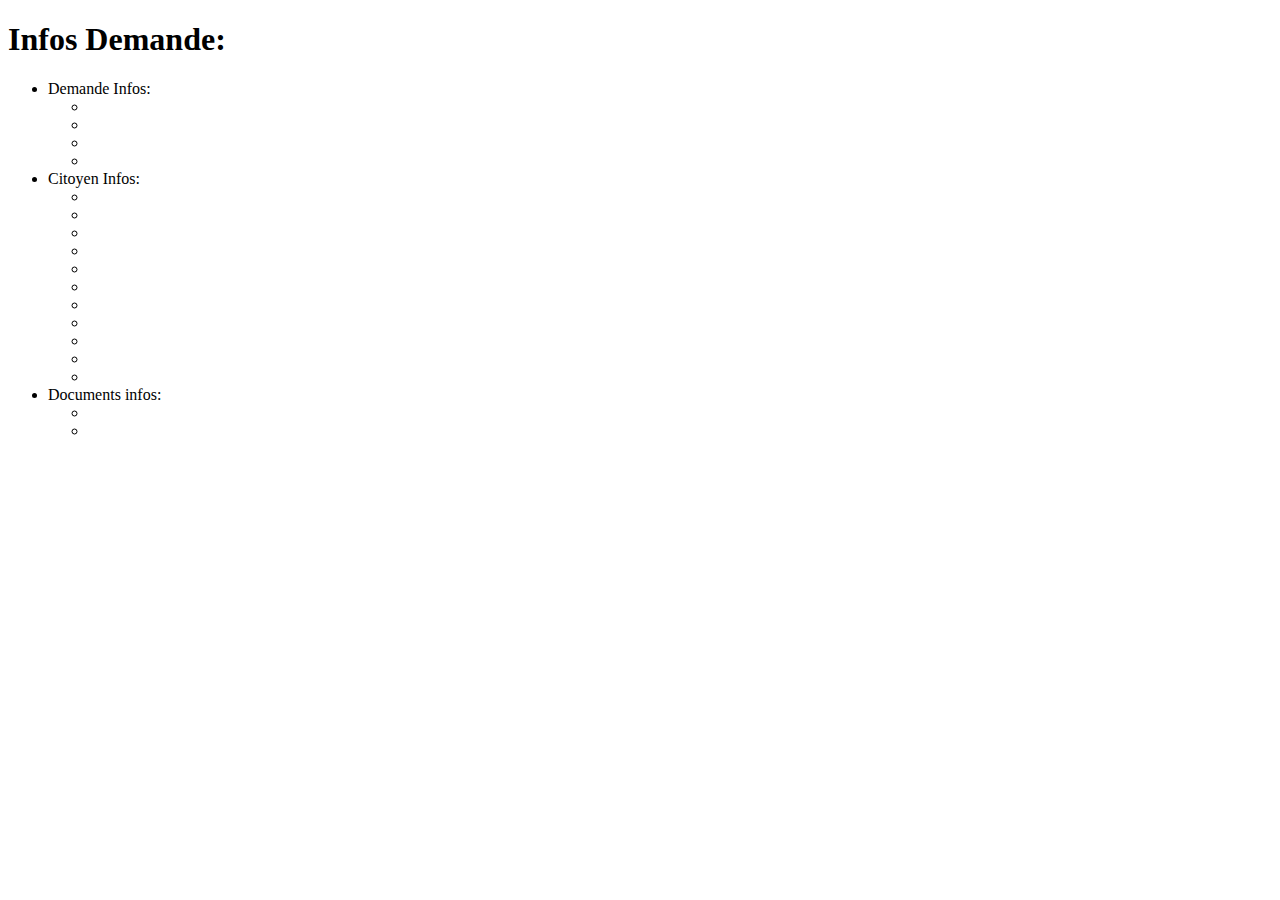
<file: target/classes/templates/infos-demande.html>
<!DOCTYPE html>
<html lang="en">
<head>
    <meta charset="UTF-8">
    <title>Infos Demande</title>
</head>
<body>
<h1 class="text-center">Infos Demande:</h1>
<ul>
    <li>Demande Infos:</li>
    <ul>
        <li th:text="'Date Demande: ' + ${demande.date_demande}"></li>
        <li th:text="'Description Etat: ' + ${demande.description_etat}"></li>
        <li th:text="'Etat Demande: ' + ${demande.etat}"></li>
        <li th:text="'Type Demande: ' + ${demande.type}"></li>
    </ul>
    <li>Citoyen Infos:</li>
    <ul>
        <li th:text="'NOM: ' + ${demande.getCitoyen().nom}"></li>
        <li th:text="'PRENOM: ' + ${demande.getCitoyen().prenom}"></li>
        <li th:text="'SEXE: ' + ${demande.getCitoyen().sexe}"></li>
        <li th:text="'DATE NAISSANCE: ' + ${demande.getCitoyen().date_naissance}"></li>
        <li th:text="'LIEU NAISSANCE: ' + ${demande.getCitoyen().lieu_naissance}"></li>
        <li th:text="'EMAIL: ' + ${demande.getCitoyen().email}"></li>
        <li th:text="'TELEPHONE: ' + ${demande.getCitoyen().telephone}"></li>
        <li th:text="'ADRESSE: ' + ${demande.getCitoyen().adresse}"></li>
        <li th:text="'NATIONALITE: ' + ${demande.getCitoyen().nationalite}"></li>
        <li th:text="'PROFESSION: ' + ${demande.getCitoyen().profession}"></li>
        <li th:text="'CODE: ' + ${demande.getCitoyen().code}"></li>
    </ul>
    <li>Documents infos: </li>
    <ul>
        <th:block th:each="doc : ${demande.getDocuments()}">
            <li th:text="'NOM DOCUMENT: ' + ${doc.getNom()}"></li>
        </th:block>
        <li ></li>
    </ul>
</ul>
</body>
</html>
</file>
